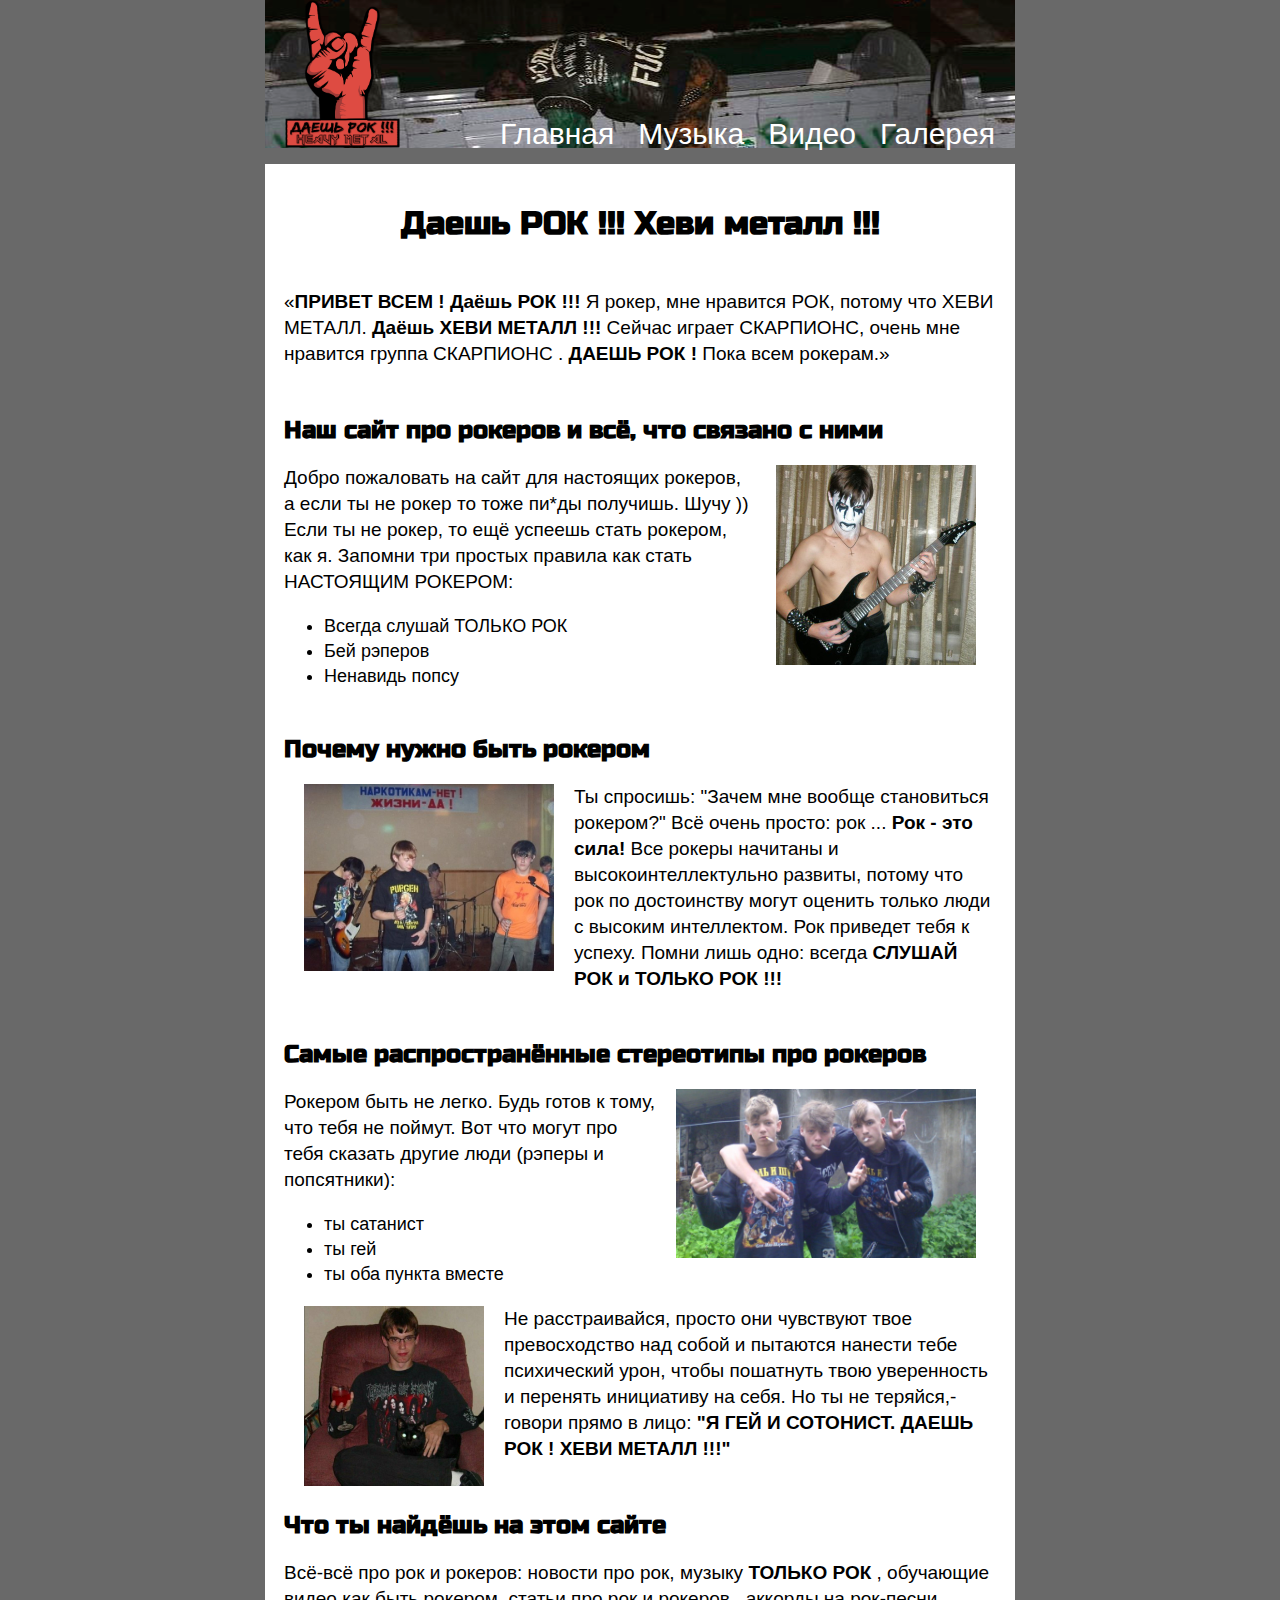
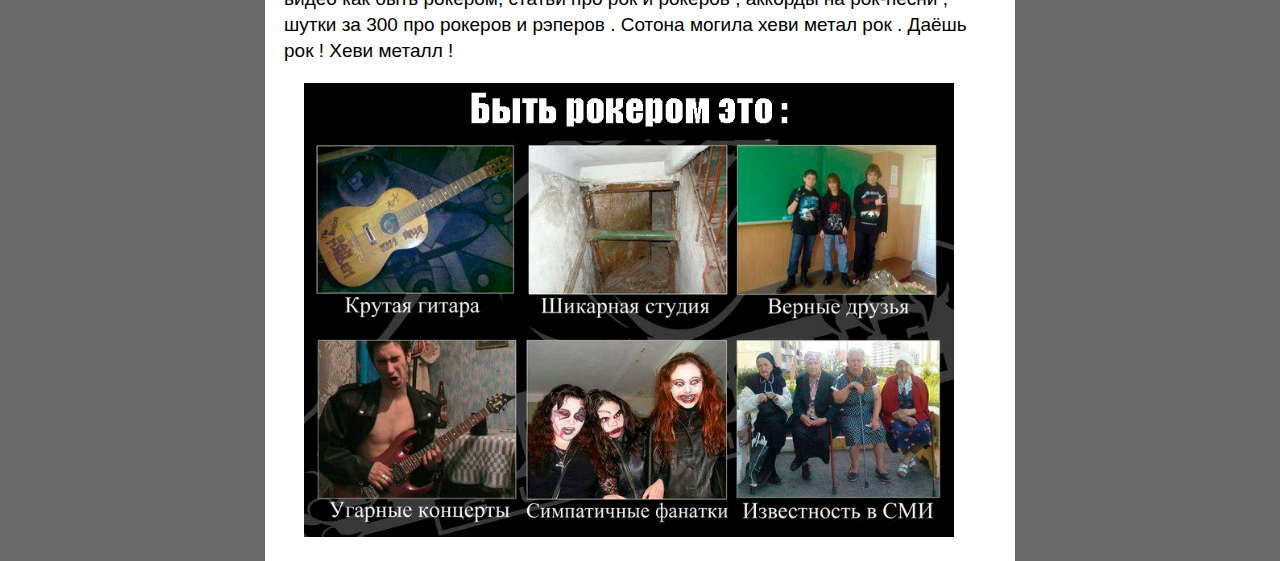
<file: index.html>
<!DOCTYPE html>
<html lang="ru">
  <head>
    <meta charset="utf-8">
    <title>Даешь РОК!!! Главная </title>
    <meta name="description" content="Описание">
    <meta name="keywords" content="Ключевые слова">
    <link rel="icon" href="img/icon.png">
    <link href="css/style.css" rel="stylesheet">
    <link rel="preconnect" href="https://fonts.gstatic.com">
    <link href="https://fonts.googleapis.com/css2?family=Russo+One&display=swap" rel="stylesheet">
  </head>
  
  <body>
    <header class="navbar">
        <div class="logo">
            <img src="img/logo.png" width="115">
        </div>
        
            
        <nav class="nav">
        <ul >
            <li><a href="index.html">Главная</a></li>
            <li ><a href="music.html">Музыка</a></li>
            <li ><a href="video.html">Видео</a></li>
            <li><a href="gallery.html">Галерея</a></li>
            
        </ul>
        </nav>
        
    </header>
    <main>
        
        <h1>
            Даешь РОК !!! Хеви металл !!!
        </h1>
        
        <div>      
	       <p>
               <q><b>ПРИВЕТ ВСЕМ !</b> <strong>Даёшь РОК !!!</strong>
	           Я рокер, мне нравится РОК, потому что ХЕВИ МЕТАЛЛ. <strong>Даёшь ХЕВИ МЕТАЛЛ !!!</strong> 
		       Сейчас играет СКАРПИОНС, очень мне нравится группа СКАРПИОНС . <strong>ДАЕШЬ РОК !</strong> Пока всем рокерам.</q>
              </p>
        </div>      
       
		<div>   
            <h2>Наш сайт про рокеров и всё, что связано с ними</h2> 
            <img align="right" src="img/index/img2.jpg" width="200" heigth="200"/>
        <p>
		 Добро пожаловать на сайт для настоящих рокеров, а если ты не рокер то тоже пи*ды получишь.
		Шучу )) Если ты не рокер, то ещё успеешь стать рокером, как я.
            Запомни три простых правила как стать НАСТОЯЩИМ РОКЕРОМ:</p> 
            
      <ul>
	   <li>Всегда слушай ТОЛЬКО РОК</li>
	   <li>Бей рэперов</li>
	   <li>Ненавидь попсу </li>
	  </ul> 
          
        </div>
             
       <div>
            <h2>Почему нужно быть рокером</h2>
            <img align="left" src="img/index/img3.jpg" width="250" heigth="200"/>
        <p>    
        Ты спросишь: "Зачем мне вообще становиться рокером?" Всё очень просто: рок ... <b>Рок - это сила!</b> Все рокеры начитаны и высокоинтеллектульно развиты, потому что рок по достоинству могут        оценить только люди с высоким интеллектом. Рок приведет тебя к успеху. Помни лишь одно: всегда<b> СЛУШАЙ РОК и ТОЛЬКО РОК !!!</b>
        </p>
           
       </div>
        
        <div> 
            
		    <h2>Самые распространённые стереотипы про рокеров </h2>
            <img align="right" src="img/index/img4.jpg" width="300" />
              
		 <p>
            Рокером быть не легко. Будь готов к тому, что тебя не поймут. 
            Вот что могут про тебя сказать 
		    другие люди (рэперы и попсятники):</p>
            
		  <ul>
			<li>ты сатанист</li> 
			<li>ты гей </li>
			<li>ты оба пункта вместе</li>
		  </ul>
            
        <p>
            
        <img align="left" src="img/index/img5.jpg" width="180" />
            
		Не расстраивайся, просто они чувствуют твое превосходство над собой и пытаются нанести тебе 
		психический урон, чтобы пошатнуть твою уверенность и перенять инициативу на себя.
		Но ты не теряйся,- говори прямо в лицо: <b>"Я ГЕЙ И СОТОНИСТ. ДАЕШЬ РОК ! ХЕВИ МЕТАЛЛ !!!"</b>
            
        </p>
            
        </div>
        
        <div>
          
		<h2>Что ты найдёшь на этом сайте</h2>
              
		<p>
            
		Всё-всё про рок и рокеров: новости про рок, музыку <b>ТОЛЬКО РОК</b> , обучающие видео как быть
		рокером, статьи про рок и рокеров , аккорды на рок-песни , шутки за 300 про рокеров и рэперов .
		Сотона могила хеви метал рок . Даёшь рок ! Хеви металл !  
            
		</p>
               <img align="center" src="img/index/img7.jpg" width="650"/>
        </div>
        
    </main>
      
    <!--<footer>
        <div>
            <audio controls src="audio/%D0%93%D0%BB%D0%B0%D0%B4%20%D0%92%D0%B0%D0%BB%D0%B0%D0%BA%D0%B0%D1%81%20-%20Heavy%20Metal%20satana.mp3" >
                
            </audio>
        </div>
    </footer>-->
             
  </body>
</file>
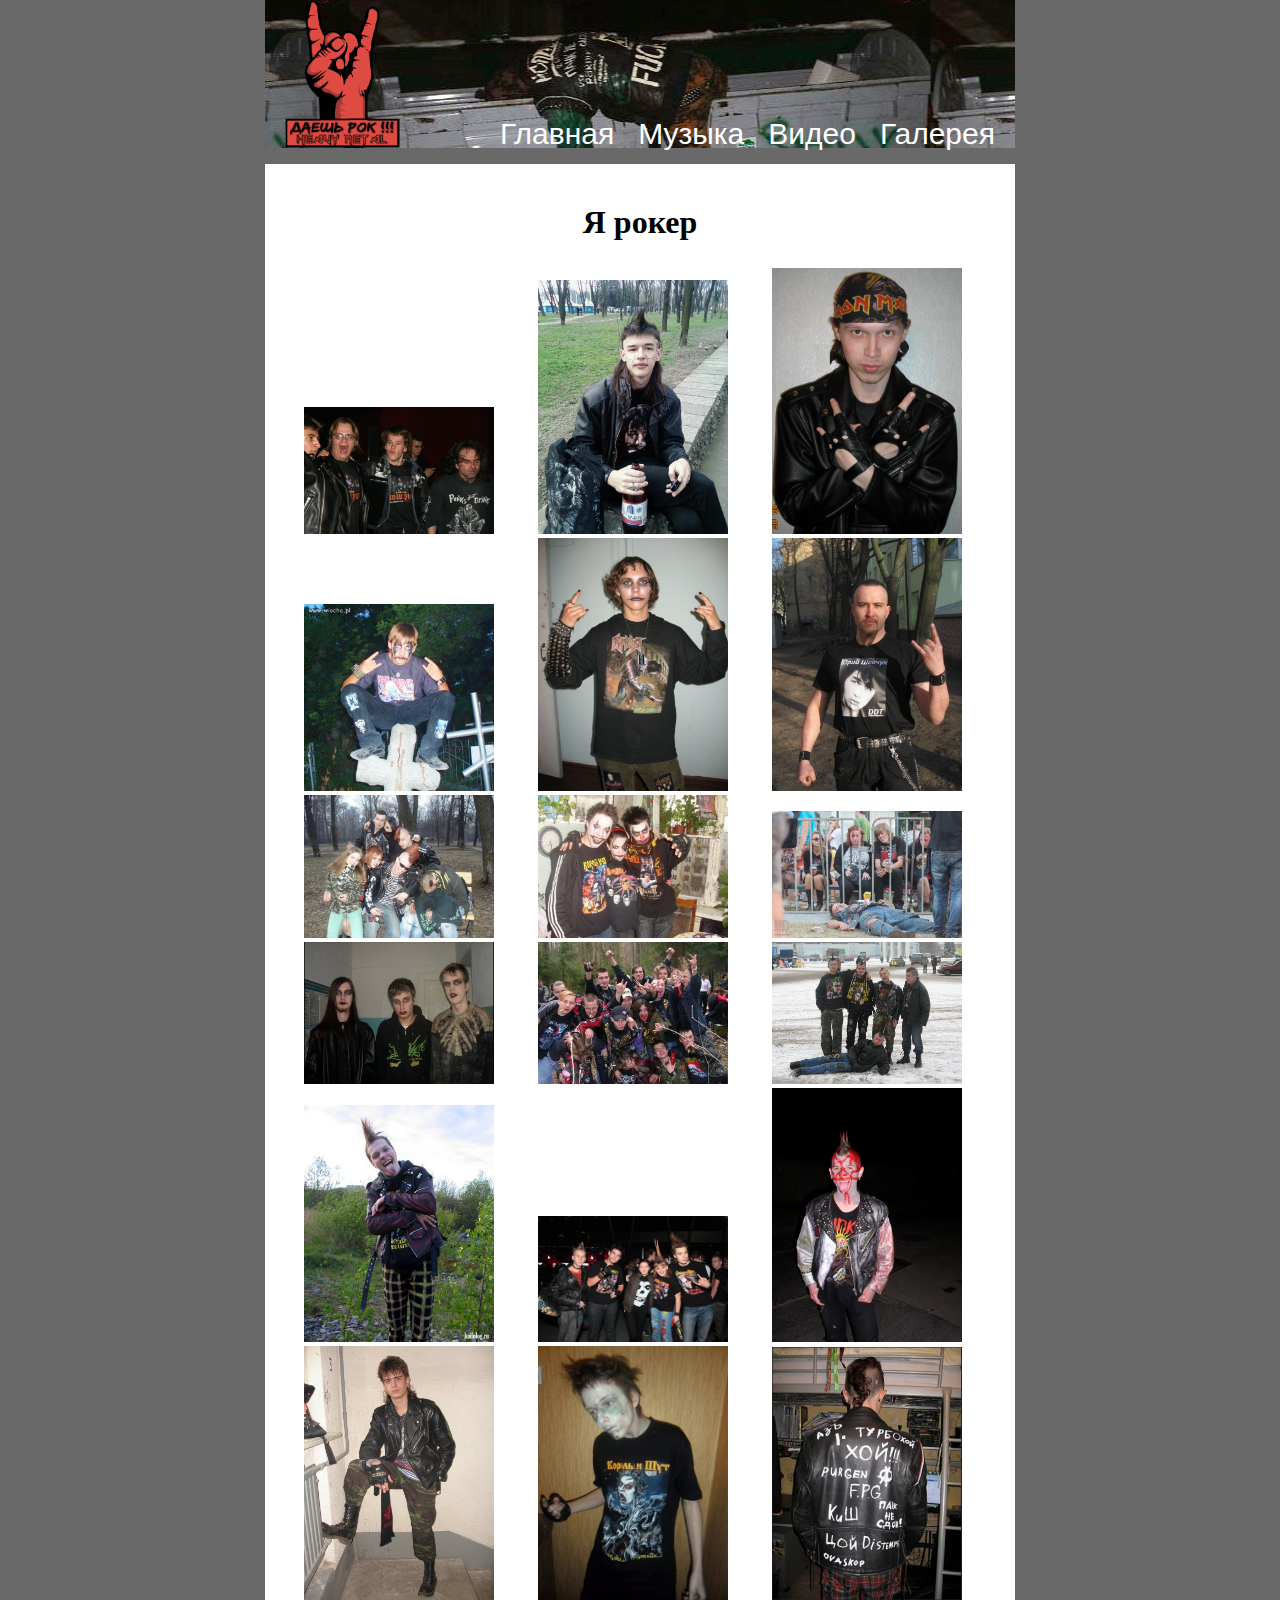
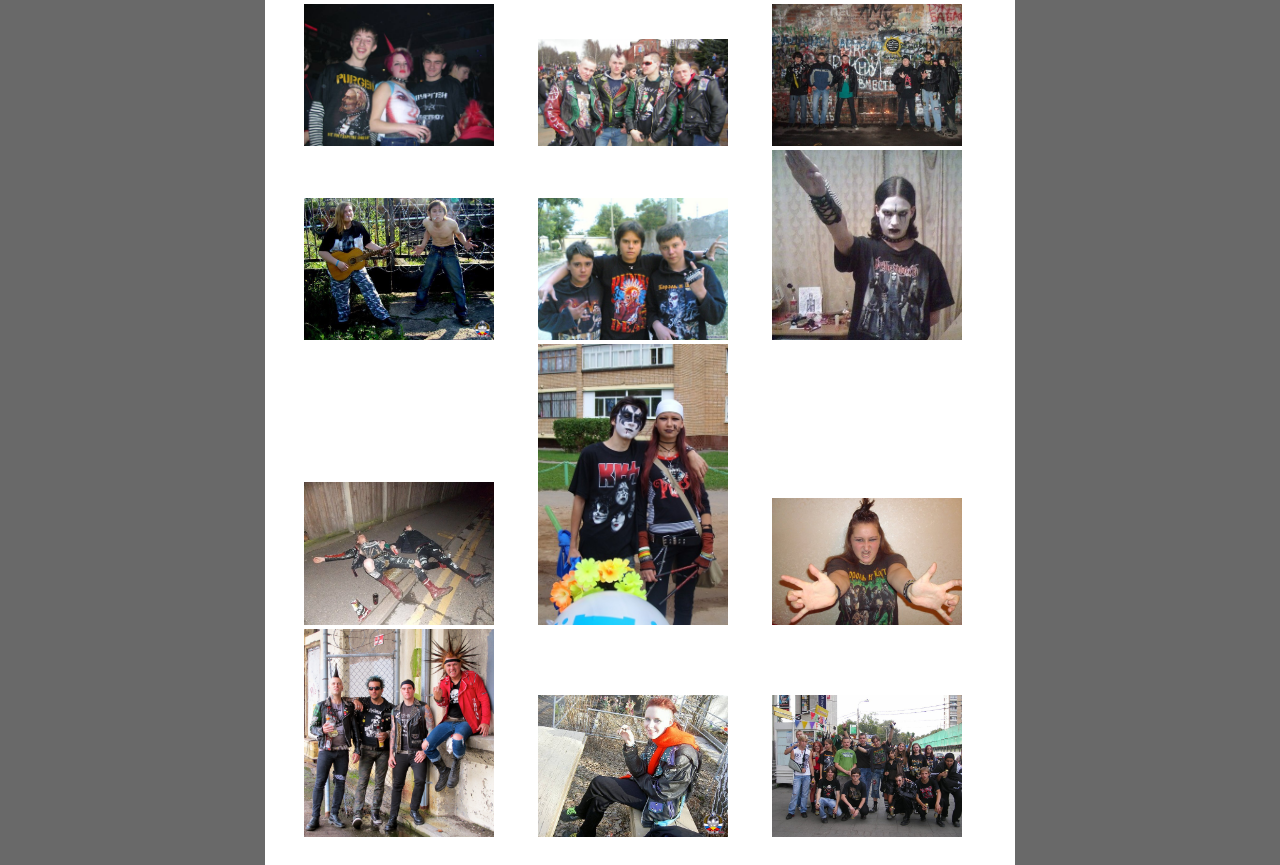
<file: gallery.html>
<!DOCTYPE html>
<html lang="ru">
  
   <head>
    <meta charset="utf-8">
    <title>Даешь РОК!!! Галерея </title>
    <meta name="description" content="Описание">
    <meta name="keywords" content="Ключевые слова">
    <link rel="icon" href="img/icon.png">
    <link href="css/style.css" rel="stylesheet">
   </head>
  
<body>
  
   <header class="navbar">
      
       <div class="logo">
            <img src="img/logo.png" width="115">
        </div>
           
        <nav class="nav">
        <ul >
            <li><a href="index.html">Главная</a></li>
            <li ><a href="music.html">Музыка</a></li>
            <li ><a href="video.html">Видео</a></li>
            <li><a href="gallery.html">Галерея</a></li>
            
        </ul>
        </nav>
      
   </header>
   
    <main>
      
      <h1>Я рокер </h1>
       
        <div>
           
            <img src="img/gallery/g_img1.jpg" alt="Картинки удалена" width="190" >
            <img src="img/gallery/g_img2.jpg" alt="Картинки удалена" width="190">
            <img src="img/gallery/g_img3.jpg" alt="Картинки удалена" width="190">
            <img src="img/gallery/g_img4.jpg" alt="Картинки удалена" width="190">
            <img src="img/gallery/g_img5.jpg" alt="Картинки удалена" width="190">
            <img src="img/gallery/g_img6.jpg" alt="Картинки удалена" width="190">
            <img src="img/gallery/g_img7.jpg" alt="Картинки удалена" width="190">
            <img src="img/gallery/g_img8.jpg" alt="Картинки удалена" width="190">
            <img src="img/gallery/g_img9.jpg" alt="Картинки удалена" width="190">
            <img src="img/gallery/g_img10.jpg" alt="Картинки удалена" width="190">
            <img src="img/gallery/g_img11.jpg" alt="Картинки удалена" width="190">
            <img src="img/gallery/g_img12.jpg" alt="Картинки удалена" width="190">
            <img src="img/gallery/g_img13.jpg" alt="Картинки удалена" width="190">
            <img src="img/gallery/g_img14.jpg" alt="Картинки удалена" width="190">
            <img src="img/gallery/g_img15.jpg" alt="Картинки удалена" width="190">
            <img src="img/gallery/g_img16.jpg" alt="Картинки удалена" width="190">
            <img src="img/gallery/g_img17.jpg" alt="Картинки удалена" width="190">
            <img src="img/gallery/g_img18.jpg" alt="Картинки удалена" width="190">
            <img src="img/gallery/g_img19.jpg" alt="Картинки удалена" width="190">
            <img src="img/gallery/g_img20.jpg" alt="Картинки удалена" width="190">
            <img src="img/gallery/g_img21.jpg" alt="Картинки удалена" width="190">
            <img src="img/gallery/g_img22.jpg" alt="Картинки удалена" width="190">
            <img src="img/gallery/g_img23.jpg" alt="Картинки удалена" width="190">
            <img src="img/gallery/g_img24.jpg" alt="Картинки удалена" width="190">
            <img src="img/gallery/g_ing25.jpg" alt="Картинки удалена" width="190">
            <img src="img/gallery/g_ing26.jpg" alt="Картинки удалена" width="190">
            <img src="img/gallery/g_ing27.jpg" alt="Картинки удалена" width="190">
            <img src="img/gallery/g_ing28.jpg" alt="Картинки удалена" width="190">
            <img src="img/gallery/g_ing29.jpg" alt="Картинки удалена" width="190">
            <img src="img/gallery/g_ing30.jpg" alt="Картинки удалена" width="190">
            
        </div>
        
    </main> 
    
</body>

</html>
</file>
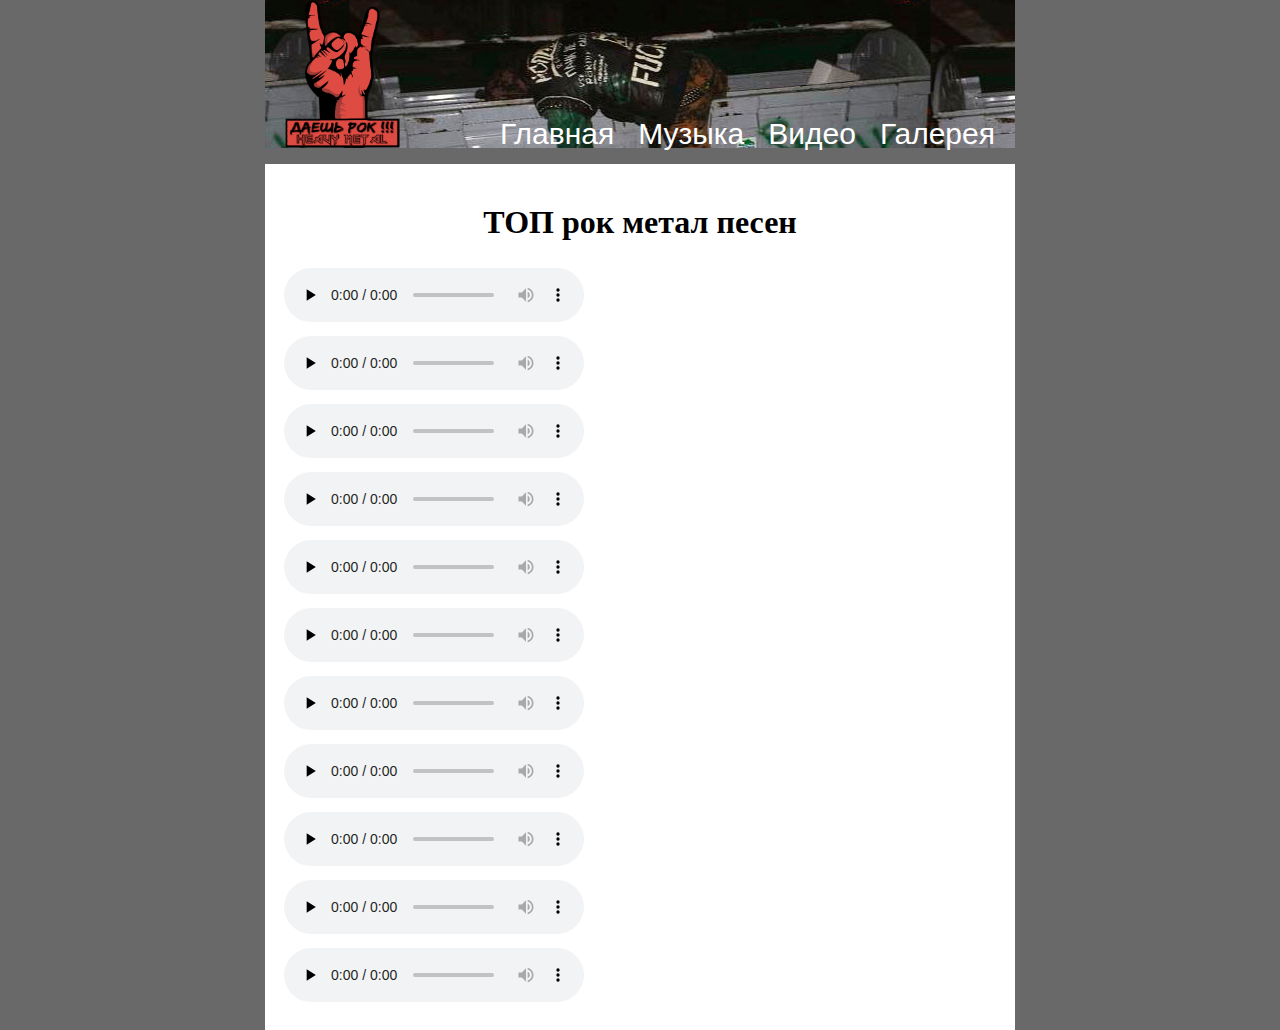
<file: music.html>
<!DOCTYPE html>
<html lang="ru">
  
   <head>
    <meta charset="utf-8">
    <title>Даешь РОК!!! Музыка </title>
    <meta name="description" content="Описание">
    <meta name="keywords" content="Ключевые слова">
    <link rel="icon" href="img/icon.png">
    <link href="css/style.css" rel="stylesheet">
   </head>
  
<body>
  
   <header class="navbar">
      
       <div class="logo">
            <img src="img/logo.png" width="115">
        </div>
           
        <nav class="nav">
        <ul >
            <li><a href="index.html">Главная</a></li>
            <li ><a href="music.html">Музыка</a></li>
            <li ><a href="video.html">Видео</a></li>
            <li><a href="gallery.html">Галерея</a></li>
            
        </ul>
        </nav>
      
   </header>
   
    <main>
      <h1>ТОП рок метал песен </h1>
       
        <div>
        <audio controls preload="none">
        <source src="audio/Danger%20-%20%D0%92%D0%BF%D0%B5%D1%80%D1%91%D0%B4,%20%D0%BF%D0%B0%D0%BD%D0%BA%D0%B8.mp3" type="audio/mp3">
        </audio>
        </div>
        
        <div>
        <audio controls preload="none">
        <source src="audio/%D0%A1%D0%BE%D1%80%D1%82%D0%B8%D1%80%D0%BD%D1%8B%D0%B9%20%D1%81%D0%BE%D1%8E%D0%B7%20-%20%D0%A1%D0%BE%D1%80%D1%82%D0%B8%D1%80%D0%BD%D1%8B%D0%B9%20%D1%81%D0%BE%D1%8E%D0%B7.mp3"></audio>
        </div>
        
        <div>
        <audio controls preload="none">
        <source src="audio/VOVAN_71RUS%20-%20MEttAlika%20.mp3" type="audio/mp3"></audio>
        </div>
        
        <div>
        <audio controls preload="none">
        <source src="audio/Megadver%D1%8C%20-%20%D0%A1%D0%B2%D0%B0%D0%BB%D0%B8%20%D0%BE%D1%82%D1%81%D1%8E%D0%B4%D0%B0.mp3" type="audio/mp3"></audio>
        </div>
        
        <div>
        <audio controls preload="none">
        <source src="audio/%D0%91%D1%80%D1%83%D1%82%D0%B0%D0%BB%D1%8C%D0%BD%D1%8B%D0%B9%20%D0%97%D1%83%D0%B1%D0%BE%D0%B5%D0%B4%20-%20%D0%9A%D0%BE%D0%BB%D1%8B%D0%B1%D0%B5%D0%BB%D1%8C%D0%BD%D0%B0%D1%8F.mp3"type="audio/mp3"></audio>
        </div>
        
        <div>
        <audio controls preload="none">
        <source src="audio/%D0%93%D0%B0%D0%B2%D0%BD%D0%B8%D0%B4%D0%90%20-%20%D0%92%D1%81%D1%82%D0%B0%D0%BD%D1%8C,%20%D0%B2%D0%BE%D0%B7%D1%8C%D0%BC%D0%B8%20%D0%BE%D1%80%D0%BB%D0%B0%20%D0%B8%20%D0%BB%D0%B5%D1%82%D0%B8.mp3" type="audio/mp3"></audio>
        </div>
        
         <div>
        <audio controls preload="none">
        <source src="audio/%D0%93%D0%B0%D0%B2%D0%BD%D0%B8%D0%B4%D0%90%20-%20%D0%9C%D0%B5%D1%82%D0%B0%D0%BB%D0%BB%D0%BB%D0%B8%D1%87%D0%B5%D1%81%D0%BA%D0%B8%D0%B9%20%D0%BC%D0%B5%D1%82%D0%B0%D0%BB%D0%BB%D0%BB.mp3" type="audio/mp3"></audio>
        </div>
        
        <div>
        <audio controls preload="none">
        <source src="audio/%D0%93%D0%B0%D0%B2%D0%BD%D0%B8%D0%B4%D0%90%20-%20%D0%9E%D0%B1%D0%BE%D1%81%D1%81%D0%B0%D0%BD%D1%8B%D0%B9%20%D0%B3%D1%80%D0%B0%D0%B0%D0%BB%D1%8C.mp3" type="audio/mp3"></audio>
        </div>
        
        <div>
        <audio controls preload="none">
        <source src="audio/%D0%93%D0%BB%D0%B0%D0%B4%20%D0%92%D0%B0%D0%BB%D0%B0%D0%BA%D0%B0%D1%81%20-%20Heavy%20Metal%20satana.mp3" type="audio/mp3"></audio>
        </div>
        
        <div>
        <audio controls preload="none">
        <source src="audio/%D0%93%D0%BB%D0%B0%D0%B4%20%D0%92%D0%B0%D0%BB%D0%B0%D0%BA%D0%B0%D1%81%20-%20%D1%85%D0%B5%D0%B2%D0%B8%D0%BA%D1%80%D0%B5%D0%B7%D0%B8%D0%B1%D0%BB%D0%B5%D0%BA%D0%B4%D0%B5%D1%87%D0%BC%D0%B5%D1%82%D0%B0%D0%BB.mp3" type="audio/mp3"></audio>
        </div>
        
                <div>
        <audio controls preload="none">
        <source src="audio/%D0%9A%D0%B0%D0%B7%D1%91%D0%BD%D0%BD%D1%8B%D0%B9%20%D0%A3%D0%BD%D0%B8%D1%82%D0%B0%D0%B7%20-%20%D0%9C%D0%B0%D1%82%D1%80%D0%B0%D1%81.mp3" type="audio/mp3"></audio>
        </div>
    </main> 
    
</body>

</html>
</file>
<file: css/style.css>
body{
    background-color: dimgrey;
    max-width: 750px;
    margin: 0 auto;
    
}
main{
    background-color: white;
    border: 19px solid #ffffff;
}
.logo{
    float: left;
    padding: 0;   
}

.navbar{
    background-color:#272525;
    background-image: url(background/1111.jpg);
    background-position:top;
 }
.nav{
    margin: 0px;
    padding-top:100px;
    padding-bottom: 0px;
    text-align: right;
 }

nav ul li  {
    list-style-type: none;
    display: inline-block;
    font-size: 30px;
    padding-top:5px;
    padding-bottom: 2px;
    font-family: fantasy sans-serif;
    
 }
nav ul li a{
    text-decoration: none;
    color: white;
    padding-right: 20px;
}

nav ul li:hover {
    transform: scale(1.1)  
}
   
h1 {
    font-family: 'Russo One', serif;
    text-align: center;
}
h2 {
    font-family: 'Russo One', serif;
}

p{
    font-family:sans-serif;
    font-size: 19px;
    line-height:26px;
    }
ul li{
    font-family:sans-serif;
    font-size: 18px;    
    line-height:25px;
}
img {
    padding-right:20px;
    padding-left: 20px;   
 }


div{
    padding-top: 5px;
    padding-bottom: 5px;
 }
</file>
